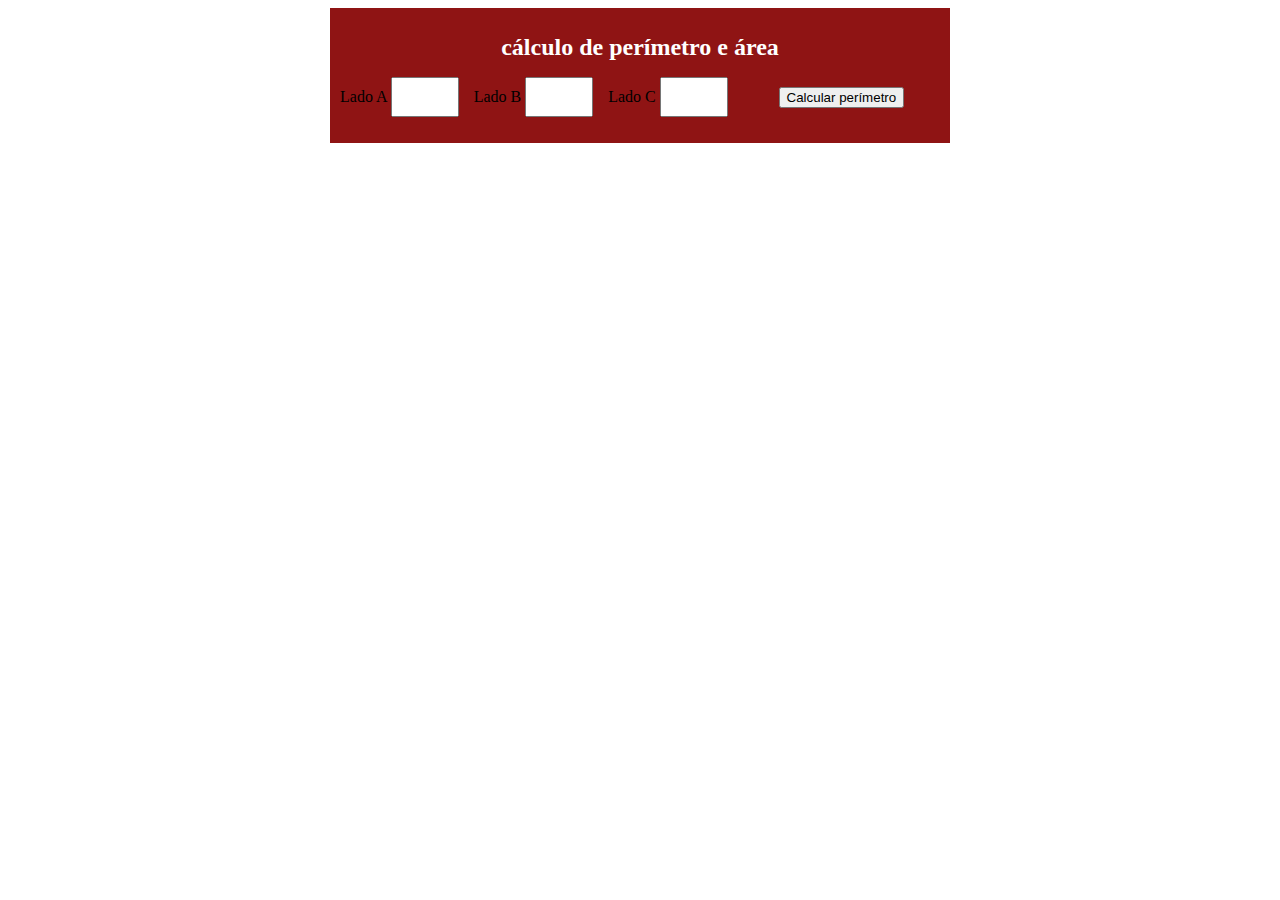
<file: formulas/index.html>
<!DOCTYPE html>
<html lang="en">

<head>
    <meta charset="UTF-8">
    <meta name="viewport" content="width=device-width, initial-scale=1.0">
    <title>Document</title>
    <link rel="stylesheet" href="styles.css">
</head>

<body>

    <div class="container">
        <h1 class="titulo">cálculo de perímetro e área</h1>

        <form class="form" id="form-perimetro-triangulo">

            <div>
                <label for="ladoa">Lado A</label>
                <input type="number" id="ladoa" step="any"/>
            </div>

            <div>
                <label for="ladob">Lado B</label>
                <input type="number" id="ladob" step="any" />
            </div>

            <div>
                <label for="ladoc">Lado C</label>
                <input type="number" id="ladoc" step="any" />
            </div>

            <button type="submit">Calcular perímetro</button>
        </form>
        <p id="resultado"></p>
    </div>

    <script src="script.js"></script>
</body>

</html>
</file>
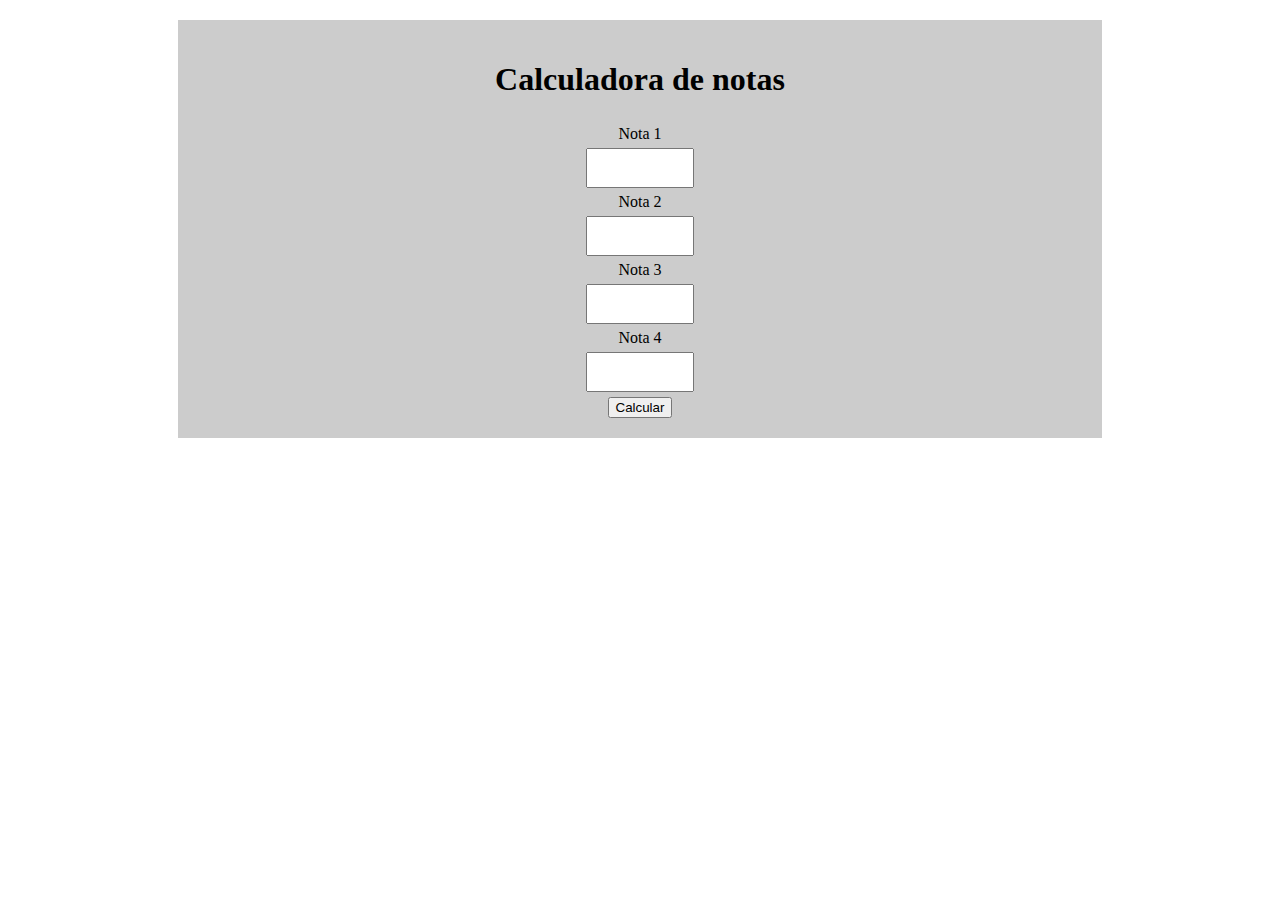
<file: notas/notas.html>
<!DOCTYPE html>
<html lang="pt-br">

<head>
    <meta charset="UTF-8">
    <meta name="viewport" content="width=device-width, initial-scale=1.0">
    <title>Notas</title>
    <link rel="stylesheet" href="notas.css">
</head>

<body>

    <form class="container" id="calculadora">
        <h1>Calculadora de notas</h1>

        <label for="nota1">Nota 1</label>
        <input type="number" id="nota1" step="0.1" />

        <label for="nota2">Nota 2</label>
        <input type="number" id="nota2" step="0.1" />

        <label for="nota3">Nota 3</label>
        <input type="number" id="nota3" step="0.1" />

        <label for="nota4">Nota 4</label>
        <input type="number" id="nota4" step="0.1" />

        <button type="submit">Calcular</button>
    </form>

    <script src="script.js"></script>
</body>

</html>
</file>
<file: formulas/styles.css>
.container {
    max-width: 600px;
    background-color: #8f1414;
    margin: 0 auto;
    padding: 10px;
}

.titulo {
    text-align: center;
    color: #FFF;
    font-size: 24px;
}

.form {
    display: flex;
    gap: 15px;
    flex-wrap: wrap;
    justify-content: center;
    align-items: center;
}

button {
   margin: 0 auto;
}

input {
    width: 60px;
    height: 34px;
}
</file>
<file: notas/notas.css>
.container {
    max-width: 70%;
    background-color: #CCC;
    margin: 20px auto;
    padding: 20px;

    display: flex;
    flex-wrap: wrap;
    flex-direction: column;
    align-items: center;
    gap: 5px;
}

input {
   height: 34px;
   font-size: 24px; 
   width: 100px;
}
</file>
